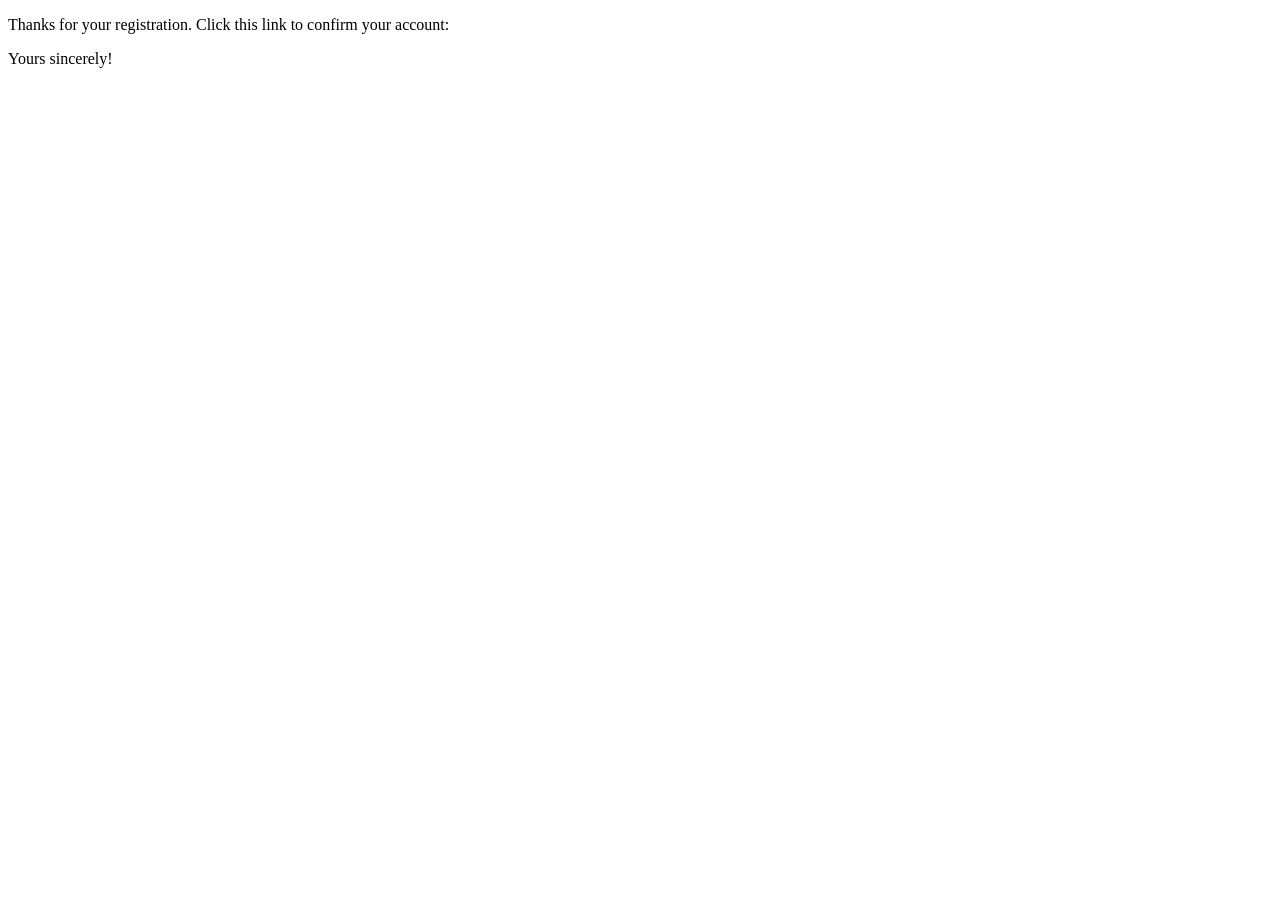
<file: movie_recommender/templates/confirm_email.html>
<!DOCTYPE html>
<html lang="en">
<head>
    <meta charset="UTF-8">
    <title>Confirmation</title>
</head>
<body>
    <p>Thanks for your registration. Click this link to confirm your account:</p>
    <p>Yours sincerely!</p>

</body>
</html>
</file>
